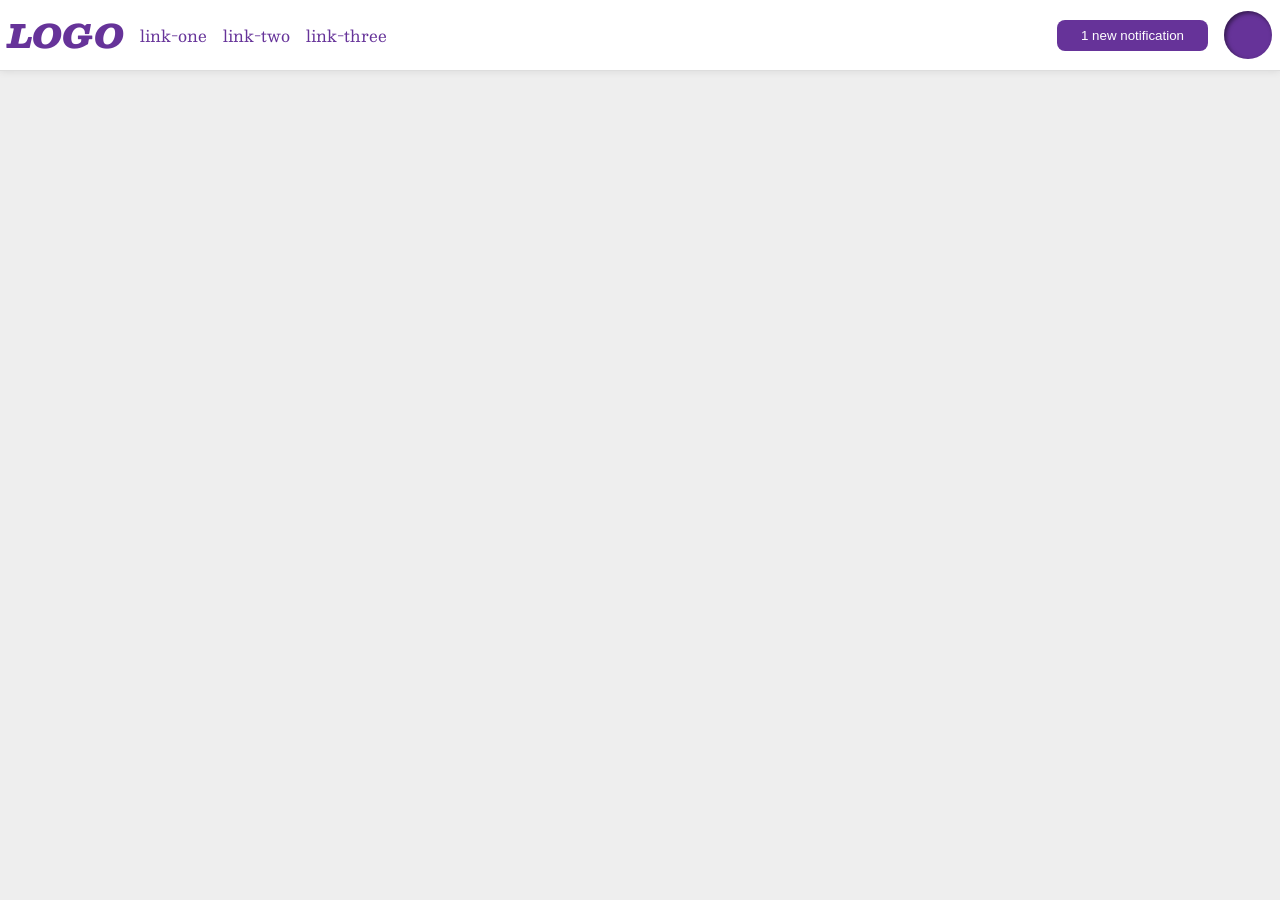
<file: foundations/flex/03-flex-header-2/index.html>
<!doctype html>
<html lang="en">
  <head>
    <meta charset="UTF-8" />
    <meta http-equiv="X-UA-Compatible" content="IE=edge" />
    <meta name="viewport" content="width=device-width, initial-scale=1.0" />
    <title>Flex Header 2</title>
    <link rel="stylesheet" href="style.css" />
  </head>
  <body>
    <div class="header">
      <div class="left">
        <div class="logo">LOGO</div>
        <ul class="links">
          <li><a href="https://google.com">link-one</a></li>
          <li><a href="https://google.com">link-two</a></li>
          <li><a href="https://google.com">link-three</a></li>
        </ul>
      </div>
      <div class="right">
        <button class="notifications">1 new notification</button>
        <div class="profile-image"></div>
      </div>
    </div>
  </body>
</html>
</file>
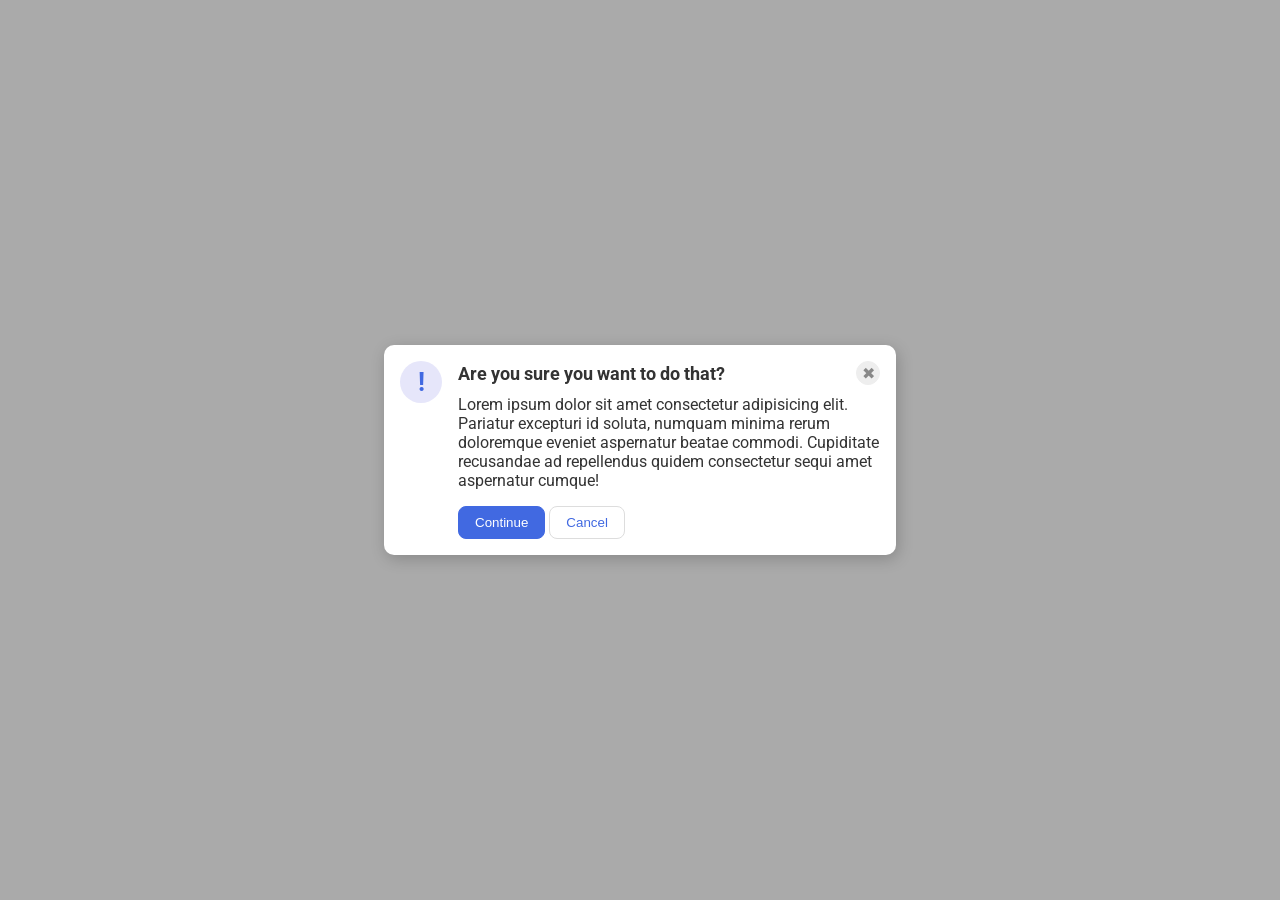
<file: foundations/flex/05-flex-modal/index.html>
<!DOCTYPE html>
<html lang="en">
  <head>
    <meta charset="UTF-8">
    <meta http-equiv="X-UA-Compatible" content="IE=edge">
    <meta name="viewport" content="width=device-width, initial-scale=1.0">
    <link rel="stylesheet" href="style.css">
    <title>Modal</title>
  </head>
  <body>
    <div class="modal">
      <div class="icon">!</div>

      <div class="container">
          <div class="header">Are you sure you want to do that?
              <button class="close-button">✖</button>
            </div>
        <div class="text">Lorem ipsum dolor sit amet consectetur adipisicing elit. Pariatur excepturi id soluta, numquam minima rerum doloremque eveniet aspernatur beatae commodi. Cupiditate recusandae ad repellendus quidem consectetur sequi amet aspernatur cumque!</div>
        <button class="continue">Continue</button>
        <button class="cancel">Cancel</button>
      </div>

    </div>
  </body>
</html>
</file>
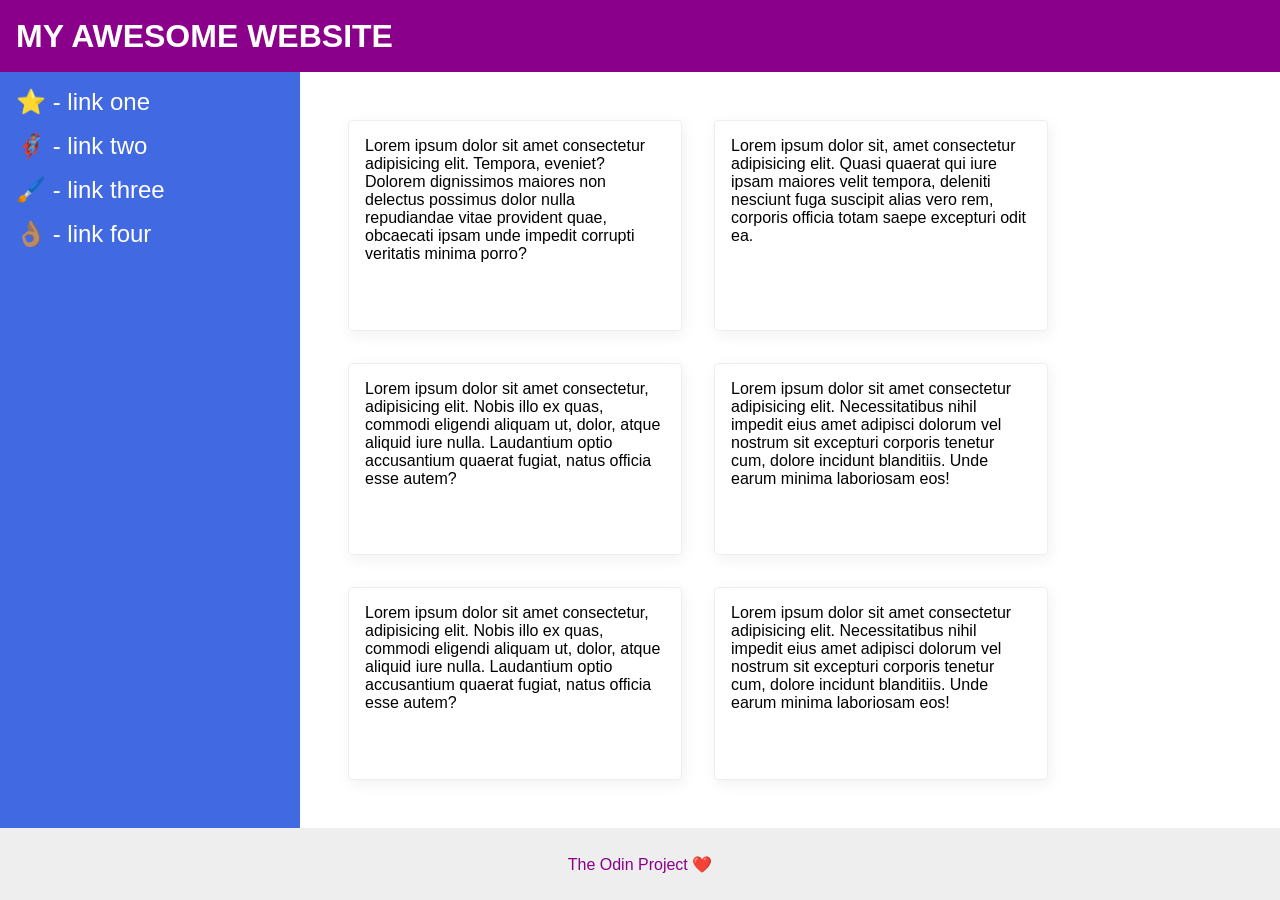
<file: foundations/flex/07-flex-layout-2/index.html>
<!DOCTYPE html>
<html lang="en">
  <head>
    <meta charset="UTF-8">
    <meta http-equiv="X-UA-Compatible" content="IE=edge">
    <meta name="viewport" content="width=device-width, initial-scale=1.0">
    <title>The Holy Grail</title>
    <link rel="stylesheet" href="style.css">
  </head>
  <body>
    <div class="header">
      MY AWESOME WEBSITE
    </div>
    
  <div class="main">
    <div class="sidebar">
      <ul>
        <li><a href="#">⭐ - link one</a></li>
        <li><a href="#">🦸🏽‍♂️ - link two</a></li>
        <li><a href="#">🖌️ - link three</a></li>
        <li><a href="#">👌🏽 - link four</a></li>
      </ul>
    </div>
        <div class="container">
          <div class="card">Lorem ipsum dolor sit amet consectetur adipisicing elit. Tempora, eveniet? Dolorem dignissimos maiores non delectus possimus dolor nulla repudiandae vitae provident quae, obcaecati ipsam unde impedit corrupti veritatis minima porro?</div>
          <div class="card">Lorem ipsum dolor sit, amet consectetur adipisicing elit. Quasi quaerat qui iure ipsam maiores velit tempora, deleniti nesciunt fuga suscipit alias vero rem, corporis officia totam saepe excepturi odit ea.</div>
          <div class="card">Lorem ipsum dolor sit amet consectetur, adipisicing elit. Nobis illo ex quas, commodi eligendi aliquam ut, dolor, atque aliquid iure nulla. Laudantium optio accusantium quaerat fugiat, natus officia esse autem?</div>
          <div class="card">Lorem ipsum dolor sit amet consectetur adipisicing elit. Necessitatibus nihil impedit eius amet adipisci dolorum vel nostrum sit excepturi corporis tenetur cum, dolore incidunt blanditiis. Unde earum minima laboriosam eos!</div>
          <div class="card">Lorem ipsum dolor sit amet consectetur, adipisicing elit. Nobis illo ex quas, commodi eligendi aliquam ut, dolor, atque aliquid iure nulla. Laudantium optio accusantium quaerat fugiat, natus officia esse autem?</div>
          <div class="card">Lorem ipsum dolor sit amet consectetur adipisicing elit. Necessitatibus nihil impedit eius amet adipisci dolorum vel nostrum sit excepturi corporis tenetur cum, dolore incidunt blanditiis. Unde earum minima laboriosam eos!</div>
        </div>
        </div>
    <div class="footer">
      The Odin Project ❤️
    </div>
  </body>
</html>
</file>
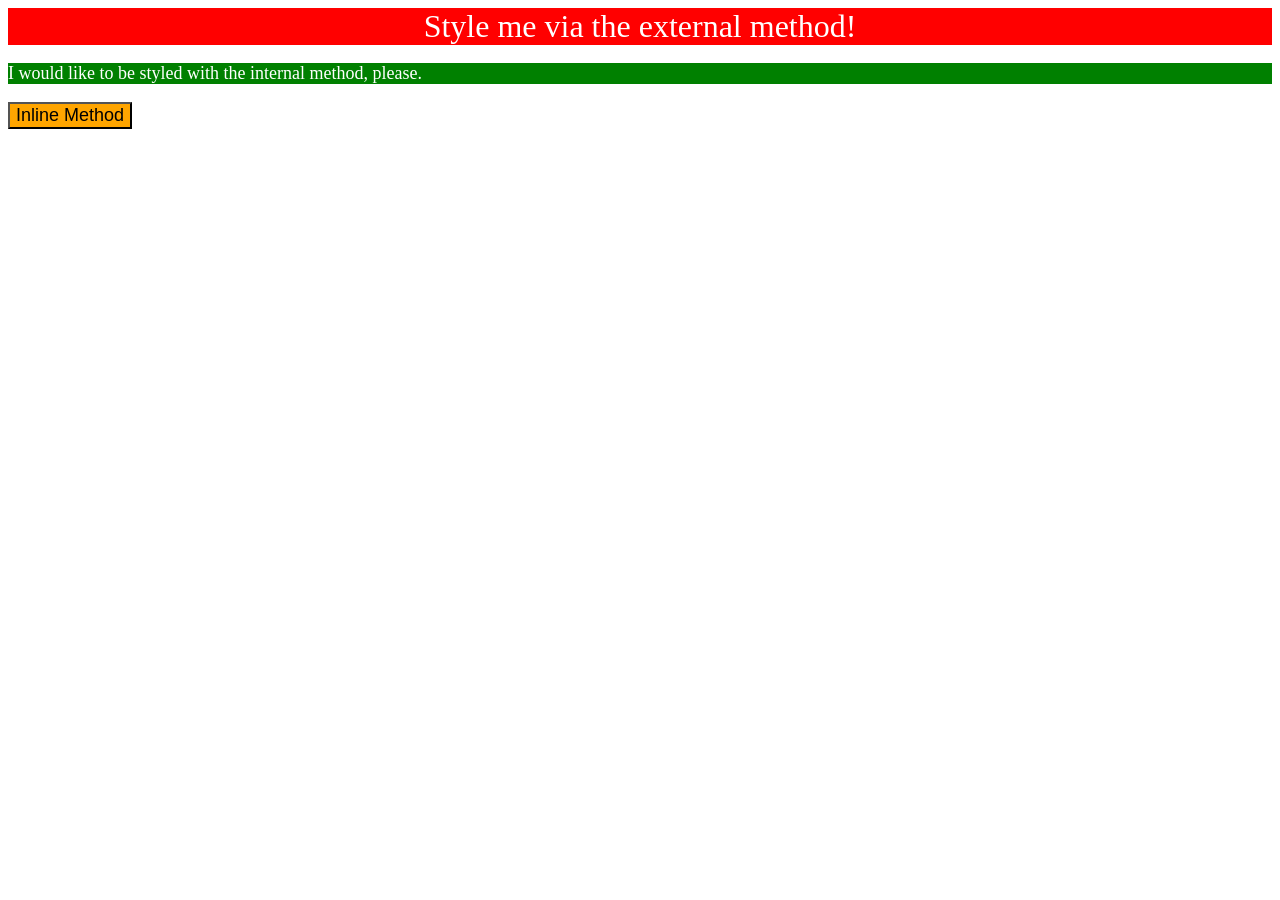
<file: foundations/intro-to-css/01-css-methods/index.html>
<!DOCTYPE html>
<html lang="en">
  <head>
    <meta charset="UTF-8">
    <meta http-equiv="X-UA-Compatible" content="IE=edge">
    <meta name="viewport" content="width=device-width, initial-scale=1.0">
    <link rel="stylesheet" href="style.css">
    <title>Methods for Adding CSS</title>
    <style>
      p{
        background-color:green;
    color:white;
    font-size: 18px;
      }
    </style>
  </head>
  <body>
    <div>Style me via the external method!</div>
    <p>I would like to be styled with the internal method, please.</p>
    <button style="background-color:orange; font-size: 18px;">Inline Method</button>
  </body>
</html>
</file>
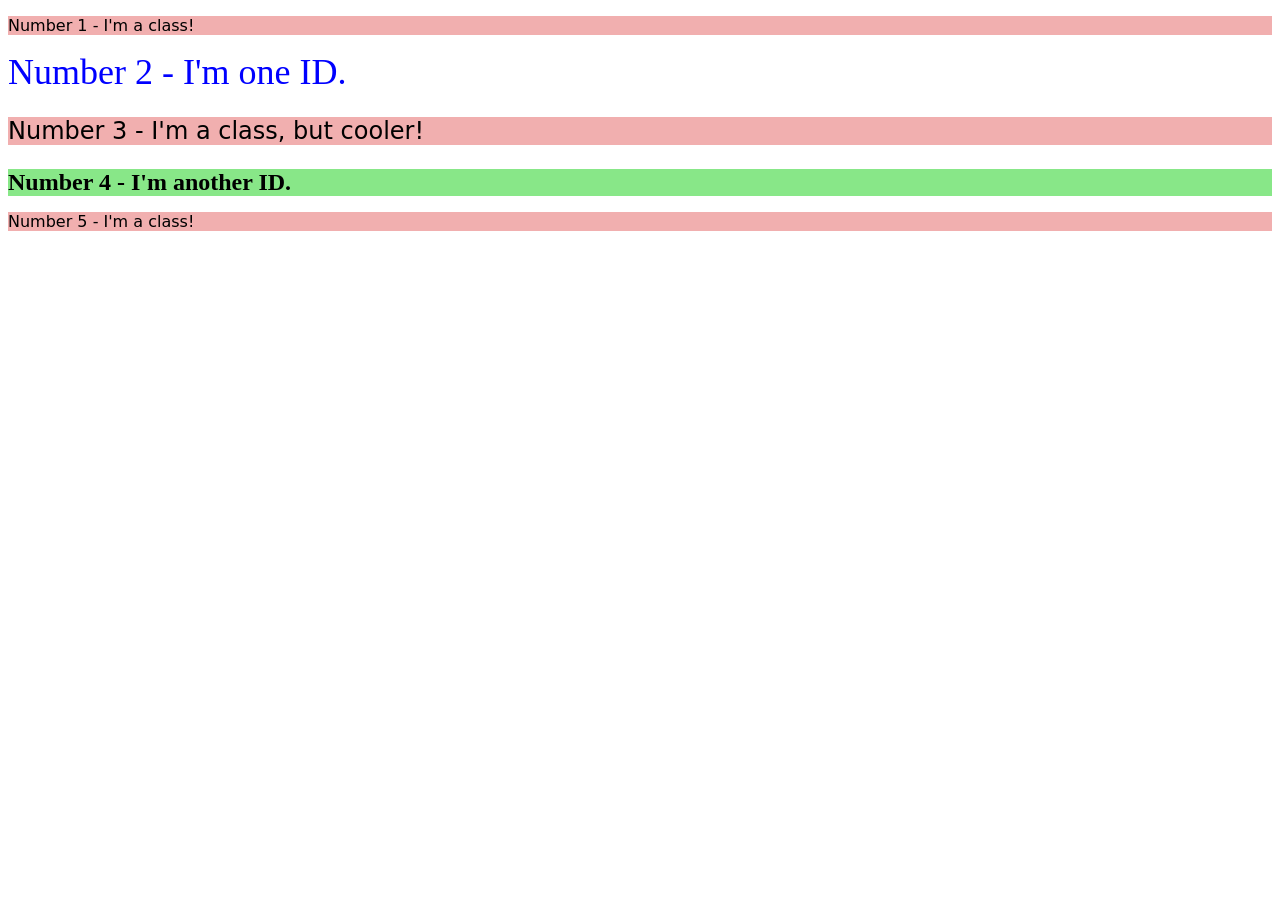
<file: foundations/intro-to-css/02-class-id-selectors/index.html>
<!DOCTYPE html>
<html lang="en">
  <head>
    <meta charset="UTF-8">
    <meta http-equiv="X-UA-Compatible" content="IE=edge">
    <meta name="viewport" content="width=device-width, initial-scale=1.0">
    <title>Class and ID Selectors</title>
    <link rel="stylesheet" href="style.css">
  </head>
  <body>
    <p class="odd-item">Number 1 - I'm a class!</p>
    <div id="second-item">Number 2 - I'm one ID.</div>
    <p class="odd-item special-size">Number 3 - I'm a class, but cooler!</p>
    <div id="fourth-item">Number 4 - I'm another ID.</div>
    <p class="odd-item">Number 5 - I'm a class!</p>
  </body>
</html>
</file>
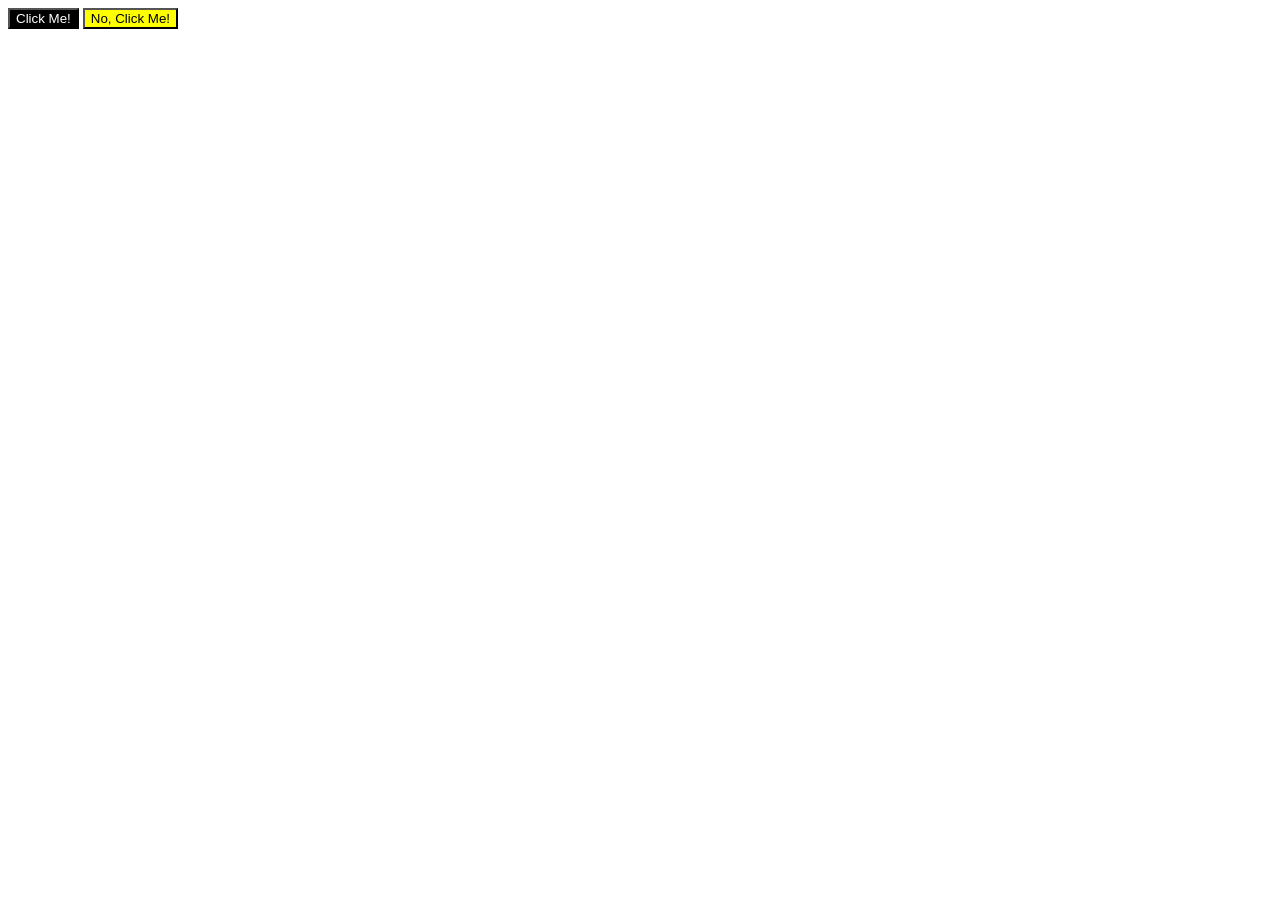
<file: foundations/intro-to-css/03-grouping-selectors/index.html>
<!DOCTYPE html>
<html lang="en">
  <head>
    <meta charset="UTF-8">
    <meta http-equiv="X-UA-Compatible" content="IE=edge">
    <meta name="viewport" content="width=device-width, initial-scale=1.0">
    <title>Grouping Selectors</title>
    <link rel="stylesheet" href="style.css">
  </head>
  <body>
    <button class="btn1">Click Me!</button>
    <button class="btn2">No, Click Me!</button>
  </body>
</html>
</file>
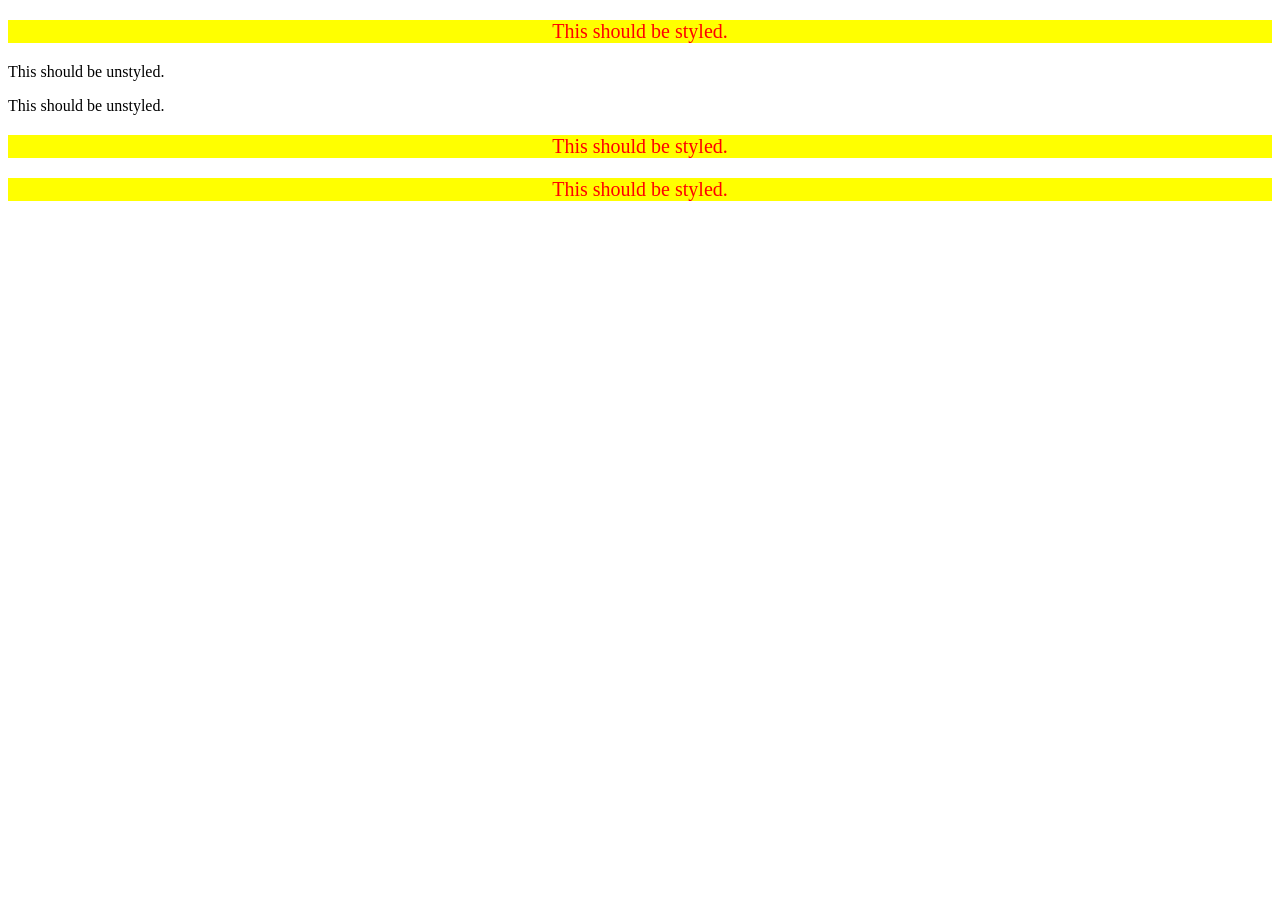
<file: foundations/intro-to-css/05-descendant-combinator/index.html>
<!DOCTYPE html>
<html lang="en">
  <head>
    <meta charset="UTF-8">
    <meta http-equiv="X-UA-Compatible" content="IE=edge">
    <meta name="viewport" content="width=device-width, initial-scale=1.0">
    <title>Descendant Combinator</title>
    <link rel="stylesheet" href="style.css">
  </head>
  <body>

    <div class="container">
      <p class="text">This should be styled.</p>
    </div>

    <p class="text">This should be unstyled.</p>
    <p class="text">This should be unstyled.</p>

    <div class="container">
      <p class="text">This should be styled.</p>
      <p class="text">This should be styled.</p>
    </div>
    
  </body>
</html>
</file>
<file: foundations/flex/03-flex-header-2/style.css>
/* this is some magical font-importing.  
you'll learn about it later. */
@import url('https://fonts.googleapis.com/css2?family=Besley:ital,wght@0,400;1,900&display=swap');

body {
  margin: 0;
  background: #eee;
  font-family: Besley, serif;
}

.header {
  display: flex;
  justify-content: space-between;
  padding: 8px;
  background: white;
  border-bottom: 1px solid #ddd;
  box-shadow: 0 0 8px rgba(0,0,0,.1);
}

.profile-image {
  background: rebeccapurple;
  box-shadow: inset 2px 2px 4px rgba(0,0,0,.5);
  border-radius: 50%;
  width: 48px;
  height: 48px;
}

.logo {
  color: rebeccapurple;
  font-size: 32px;
  font-weight: 900;
  font-style: italic;
}

button {
  border: none;
  border-radius: 8px;
  background: rebeccapurple;
  color: white;
  padding: 8px 24px;
}

a {
  /* this removes the line under our links */
  text-decoration: none;
  color: rebeccapurple;
}

ul {
  list-style-type: none;
  display: flex;
  gap: 16px;
  padding: 0;
  margin: 0;
}
.left, .right{
  display: flex;
  align-items: center;
  gap: 16px;

}
</file>
<file: foundations/flex/05-flex-modal/style.css>
@import url('https://fonts.googleapis.com/css2?family=Roboto:wght@400;700&display=swap');

html, body {
  height: 100%;
}

body {
  font-family: Roboto, sans-serif;
  margin: 0;
  background: #aaa;
  color: #333;
  /* I'll give you this one for free lol */
  display: flex;
  align-items: center;
  justify-content: center;
}

.modal {
  background: white;
  width: 480px;
  border-radius: 10px;
  box-shadow: 2px 4px 16px rgba(0,0,0,.2);
 
  display: flex;
  padding:16px;
  gap: 16px;
}

.icon {
  color: royalblue;
  font-size: 26px;
  font-weight: 700;
  background: lavender;
  width: 42px;
  height: 42px;
  border-radius: 50%;
  display: flex;
  align-items: center;
  justify-content: center;
  flex-shrink: 0;
}

.close-button {
  background: #eee;
  border-radius: 50%;
  color: #888;
  font-weight: 400;
  font-size: 16px;
  height: 24px;
  width: 24px;
  align-items: center;
  justify-content: center;
  border: 1px solid #eee;
  padding: 0;
}

button {
  cursor: pointer;
  padding: 8px 16px;
  border-radius: 8px;
}

button.continue {
  background: royalblue;
  border: 1px solid royalblue;
  color: white;
}

button.cancel {
  background: white;
  border: 1px solid #ddd;
  color: royalblue;
}

.header{
  display:flex;
  font-weight: bold;
  justify-content:space-between;
  align-items: center;
  font-size: 18px;
  margin-bottom: 10px;
 
}
.text{
margin-bottom: 16px;
}
</file>
<file: foundations/flex/07-flex-layout-2/style.css>
body {
  font-family: -apple-system, BlinkMacSystemFont, 'Segoe UI', Roboto, Oxygen, Ubuntu, Cantarell, 'Open Sans', 'Helvetica Neue', sans-serif;
  margin: 0;
  min-height: 100vh; 
  display: flex;
  flex-direction: column;
}

.header {
  height: 72px;
  background: darkmagenta;
  color: white;
  display: flex;
  align-items: center;
  padding: 0 16px;
  font-size: 32px;
  font-weight: 900;

}

.footer {
  display: flex;
  justify-content: center;
  align-items: center;
  height: 72px;
  background: #eee;
  color: darkmagenta;
}

.sidebar {
  width: 300px;
  background: royalblue;
  box-sizing: border-box;
  flex-shrink: 0;
  padding: 16px;
}

.card {
  border: 1px solid #eee;
  box-shadow: 2px 4px 16px rgba(0,0,0,.06);
  border-radius: 4px;
  padding: 16px;
  width: 300px;
}
ul{
  list-style-type: none;
  margin: 0;
  padding: 0;
} 
li {
  margin-bottom: 16px;
}
a {
  color: white;
  text-decoration: none;
  font-size: 24px;
}
.main{
  flex: 1;
  display: flex;
}
.container{
  display: flex;
  gap: 32px;
  padding: 48px;
  flex-wrap: wrap;
}
</file>
<file: foundations/intro-to-css/01-css-methods/style.css>
div{
    background-color:red;
    color:white;
    font-size: 32px;
    text-align: center;
}
</file>
<file: foundations/intro-to-css/02-class-id-selectors/style.css>
/* Add CSS Styling */
.odd-item{
    background-color:rgb(241, 175, 175);
    font-family:verdana,"DejaVu Sans",sans-serif;
}
#second-item{
   color: #0000ff;
    font-size: 36px;
}
.special-size{
    font-size:24px;
}
#fourth-item{
    background-color: #88E788;
    font-size: 24px;
    font-weight: bold;
}
</file>
<file: foundations/intro-to-css/03-grouping-selectors/style.css>
/* Add CSS Styling */


.btn1.btn2{
    font-size: 28px;
    font-family: Helvetica,"Times New Roman", sans-serif;
}
.btn1{
    background-color:black;
    color:white;
}
.btn2{
    background-color:yellow;
}
</file>
<file: foundations/intro-to-css/05-descendant-combinator/style.css>
/* Add CSS Styling */
 
div .text{
 background-color:yellow;
 color:red;
 font-size:20px;
 text-align:center;
}
</file>
